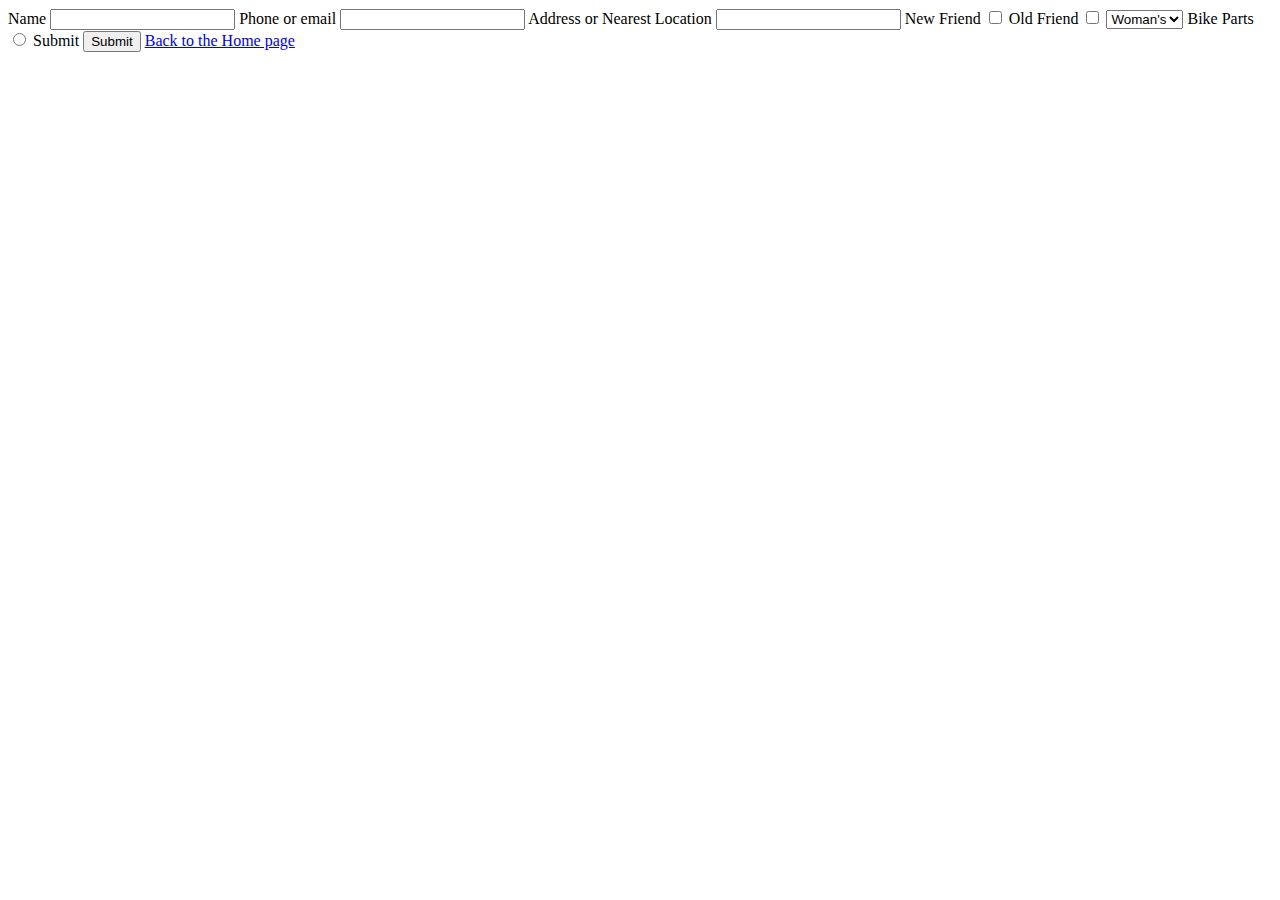
<file: form.html>
<!DOCTYPE html>
<html lang="en">
<form>
    Name <input type="text"> 
    Phone or email <input type="text"> 
    Address or Nearest Location <input type="text"> 
    New Friend <input type="checkbox">
    Old Friend <input type="checkbox">
    <select>
         <label> Custom Bike Order</label>
         <option value="Woman's"> Woman's  </option>
         <option value="Men's"> Men's </option>
    </select>
 
    Bike Parts <input type="radio">
    Submit <input type="submit">
    <a href="index.html">Back to the Home page</a>
 </form>
</html>
</file>
